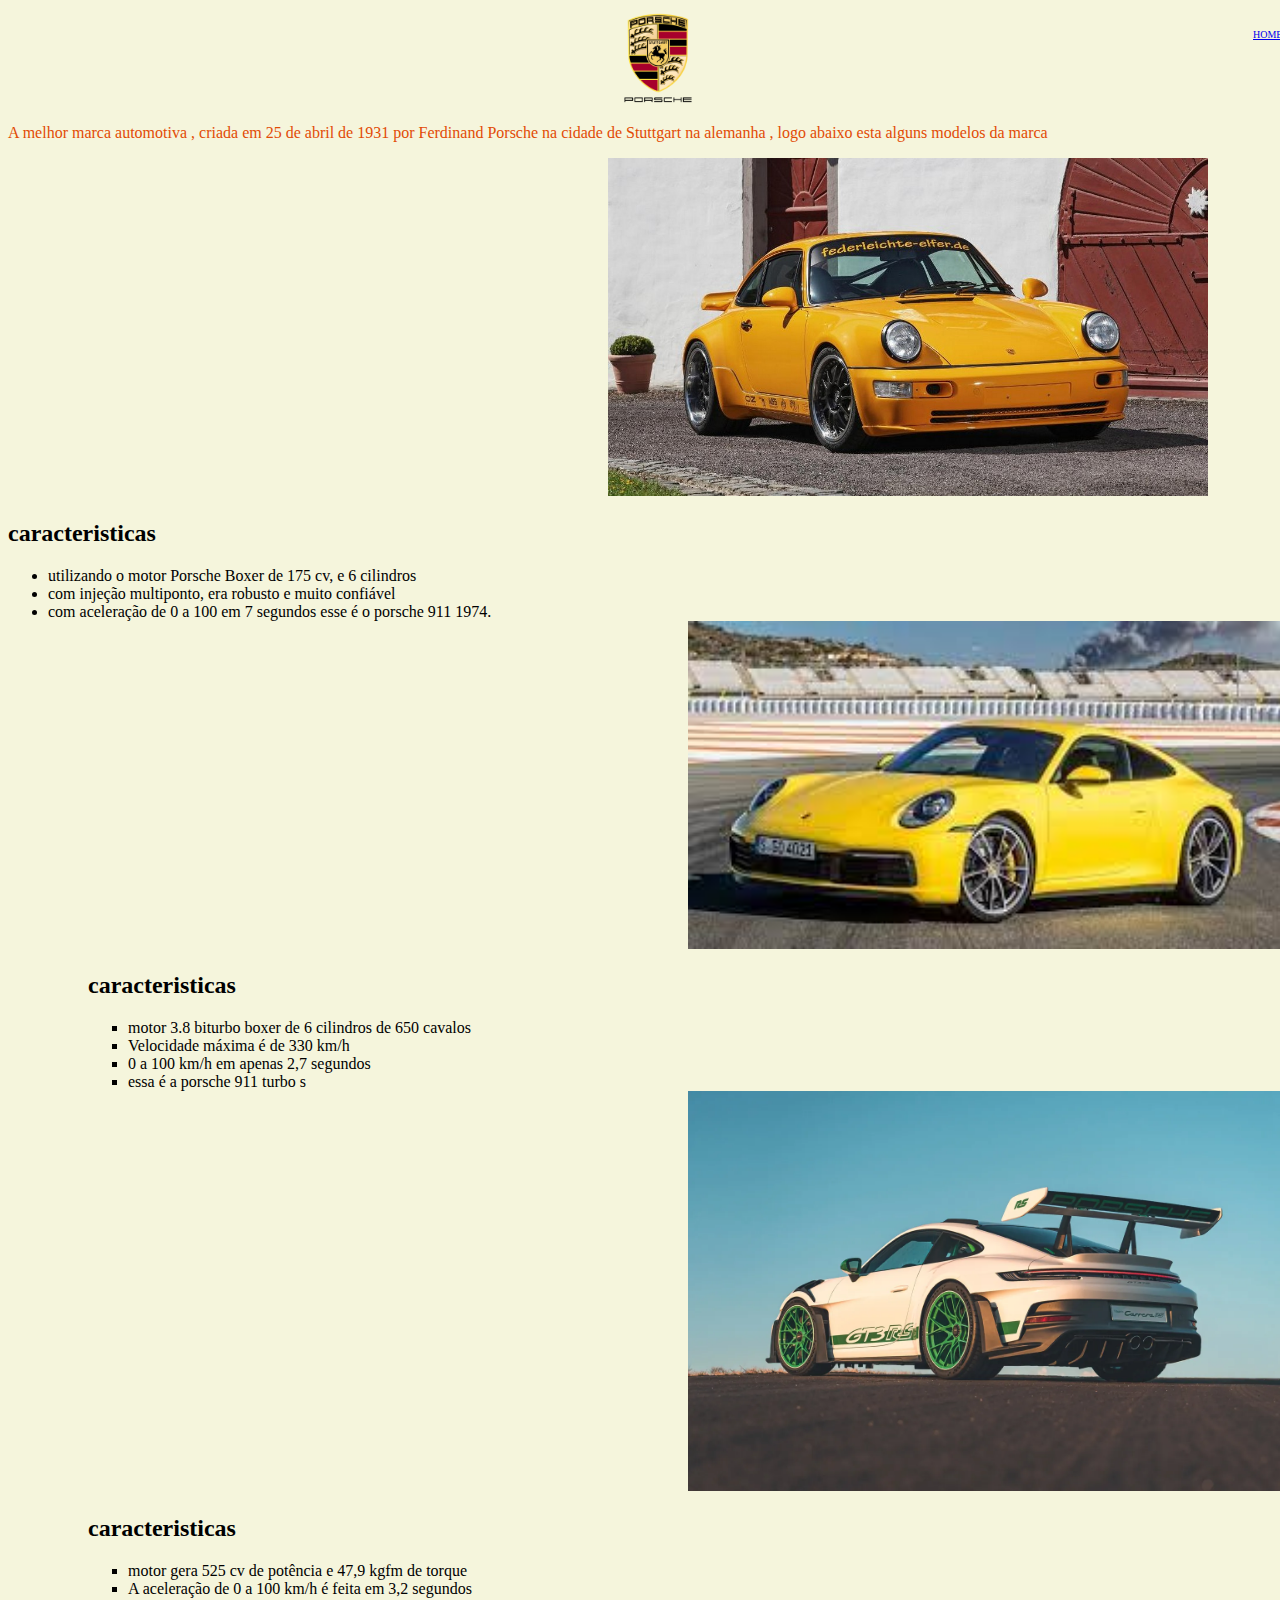
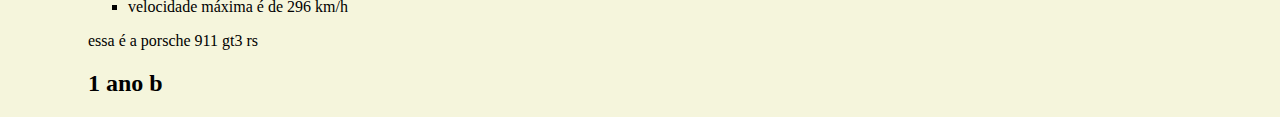
<file: index.html>
<!DOCTYPE html>
<html lang="port-br">
<head>
    <meta charset="UTF-8">
    <meta name="viewport" content="width=device-width, initial-scale=1.0">
    <title>Document</title>
    <link rel="stylesheet" href="style.css">
</head>
<body>
    <header class="cabecalho">
        <img class="logo-porsche"  src="logo-porsche-4096.png"alt="">
        <ul class="lista_cabecalho">
            <li class="item_lista_cabecalho"><a href="index.html">home</a></li>
             <li class= "item_lista_cabecalho"><a href="porsche.html">  porsche</a></li>
             <li class= "item_lista_cabecalho"><a href="modelosmaisfamosos.html">  modelos mais famosos</a></li>
        </ul> 
    </header>
    <p>A melhor marca automotiva , criada em  25 de abril de 1931 por Ferdinand Porsche na cidade de Stuttgart na alemanha , logo abaixo esta alguns modelos da marca
    </p>
    <img src="PORSCHE 911 CARRERA 2 BY DP MOTORSPORT 1990 001.jpg" alt="um carro">
    <h2>caracteristicas</h2>
        <ul>
            <li>utilizando o motor Porsche Boxer de 175 cv, e 6 cilindros</li>
            <li> com injeção multiponto, era robusto e muito confiável</li>
            <li> com aceleração de 0 a 100 em 7 segundos esse é
                o porsche 911 1974.</li>
                <ul>
    <img src="download.jpeg" alt="carro">
    <p>  
    </p>
    <h2>caracteristicas</h2>
    <ul>
        <li>motor 3.8 biturbo boxer de 6 cilindros de 650 cavalos</li>
        <li>Velocidade máxima é de 330 km/h</li>
        <li>0 a 100 km/h em apenas 2,7 segundos</li>
        <li>essa é a porsche 911 turbo s</li>
    </ul>
     <img src= "blobid0.webp"carro">
     <h2>caracteristicas</h2>
     <ul>
        <li>motor gera 525 cv de potência e 47,9 kgfm de torque</li>
        <li>A aceleração de 0 a 100 km/h é feita em 3,2 segundos</li>
        <li>velocidade máxima é de 296 km/h</li>
     </ul>
     <p></p> essa é a porsche 
        911 gt3 rs
     </p>
     <h2>1 ano b</h2>
</body>
</html>
</file>
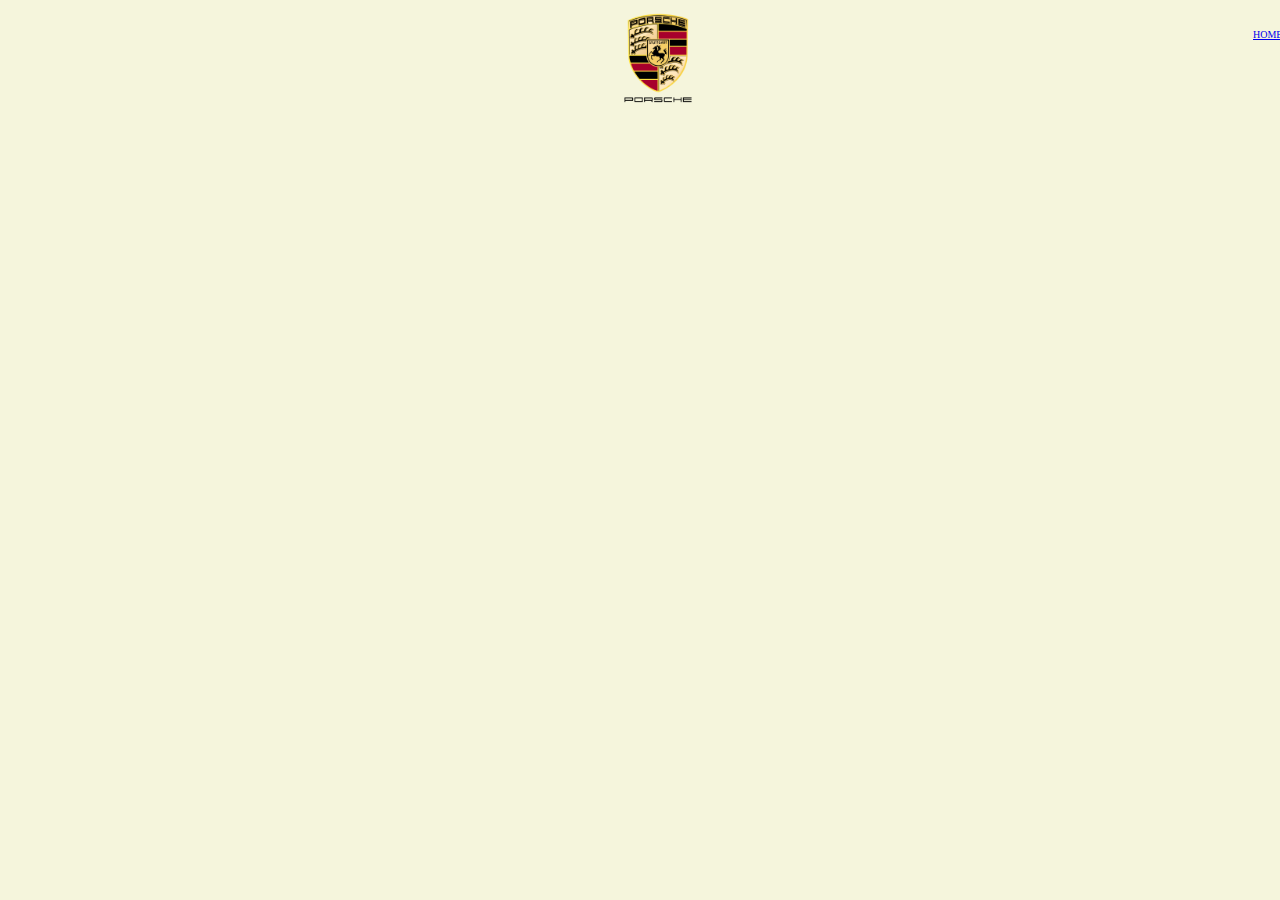
<file: index copy.html>
<!DOCTYPE html>
<html lang="port-br">
<head>
    <meta charset="UTF-8">
    <meta name="viewport" content="width=device-width, initial-scale=1.0">
    <title>Document</title>
    <link rel="stylesheet" href="style.css">
</head>
<body>
    <header class="cabecalho">
        <img class="logo-porsche"  src="logo-porsche-4096.png"alt="">
        <ul class="lista_cabecalho">
            <li class="item_lista_cabecalho"><a href="index.html">home</a></li>
             <li class= "item_lista_cabecalho"><a href="porsche.html">  porsche</a></li>
             <li class= "item_lista_cabecalho"><a href="modelosmaisfamosos.html">  modelos mais famosos</a></li>
        </ul> 
    </header>




    
</body>
</html>
</file>
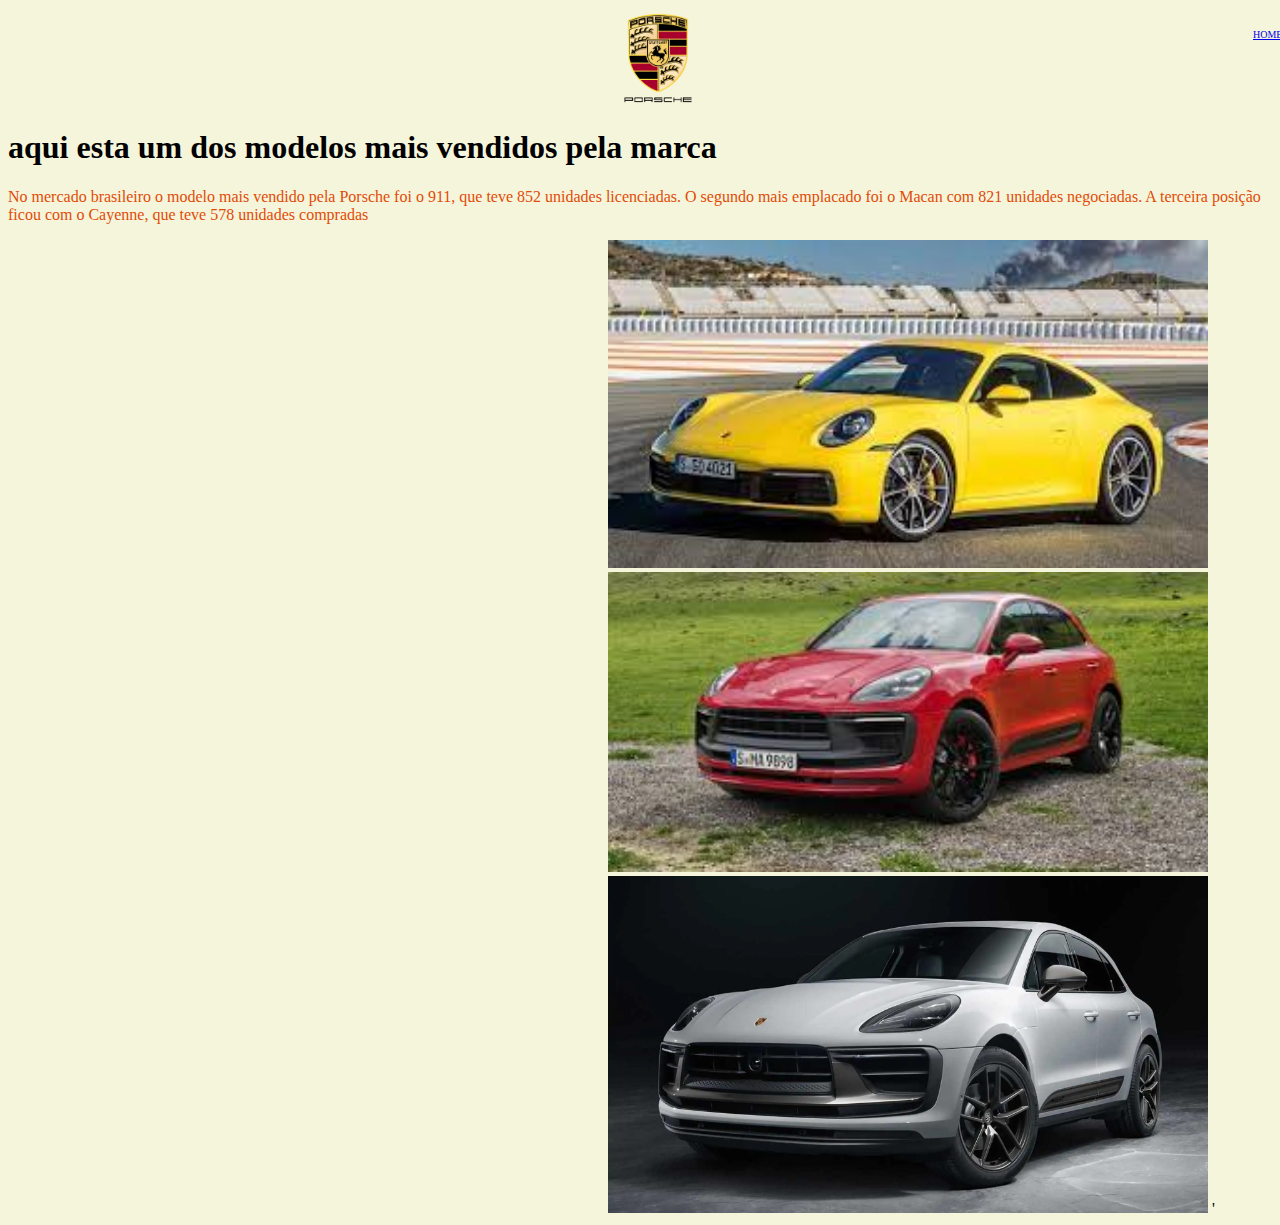
<file: modelosmaisfamosos.html>
<!DOCTYPE html>
<html lang="en">
<head>
    <meta charset="UTF-8">
    <meta http-equiv="X-UA-Compatible" content="IE=edge">
    <meta name="viewport" content="width=device-width, initial-scale=1.0">
    <title>Document</title>
    <link rel="stylesheet" href="style.css">
</head>
<body>
    <header class="cabecalho">
        <img class="logo-porsche"  src="logo-porsche-4096.png"alt="">
        <ul class="lista_cabecalho">
            <li class="item_lista_cabecalho"><a href="index.html">home</a></li>
             <li class= "item_lista_cabecalho"><a href="porsche.html">  porsche</a></li>
             <li class= "item_lista_cabecalho"><a href="modelosmaisfamosos.html">  modelos mais famosos</a></li>
        </ul> 
    </header>
    <h1>aqui esta um dos modelos mais vendidos pela marca </h1>   
    <p>No mercado brasileiro o modelo mais vendido pela Porsche foi o 911, que teve 852 unidades licenciadas. O segundo mais emplacado foi o Macan com 821 unidades negociadas. A terceira posição ficou com o Cayenne, que teve 578 unidades compradas</p>
<img src="download.jpeg" alt="">

<img src="images.jpeg" alt="">

<img src="2022-porsche-macan-t.webp" alt="">

</body>
</html>'
</file>
<file: style.css>
img{
    width: 600px;
    margin-left: 600px;
}
body{
    background-color: beige;
}

h1{color: black;}

p{color: rgb(226, 75, 5);}



.cabecalho{
    background-color: aqua rgb(226, 75, 5);
    display: flex;
}
.logo-porsche{
    width: 100px;
}
.lista_cabecalho{
    display: flex;
    margin-left: 500px ;
}
.item_lista_cabecalho{
    color: rgb(128, 40, 40);
    list-style: none;
    text-transform: uppercase;
    font-size: 10px;
    padding: 5px ;
}
</file>
